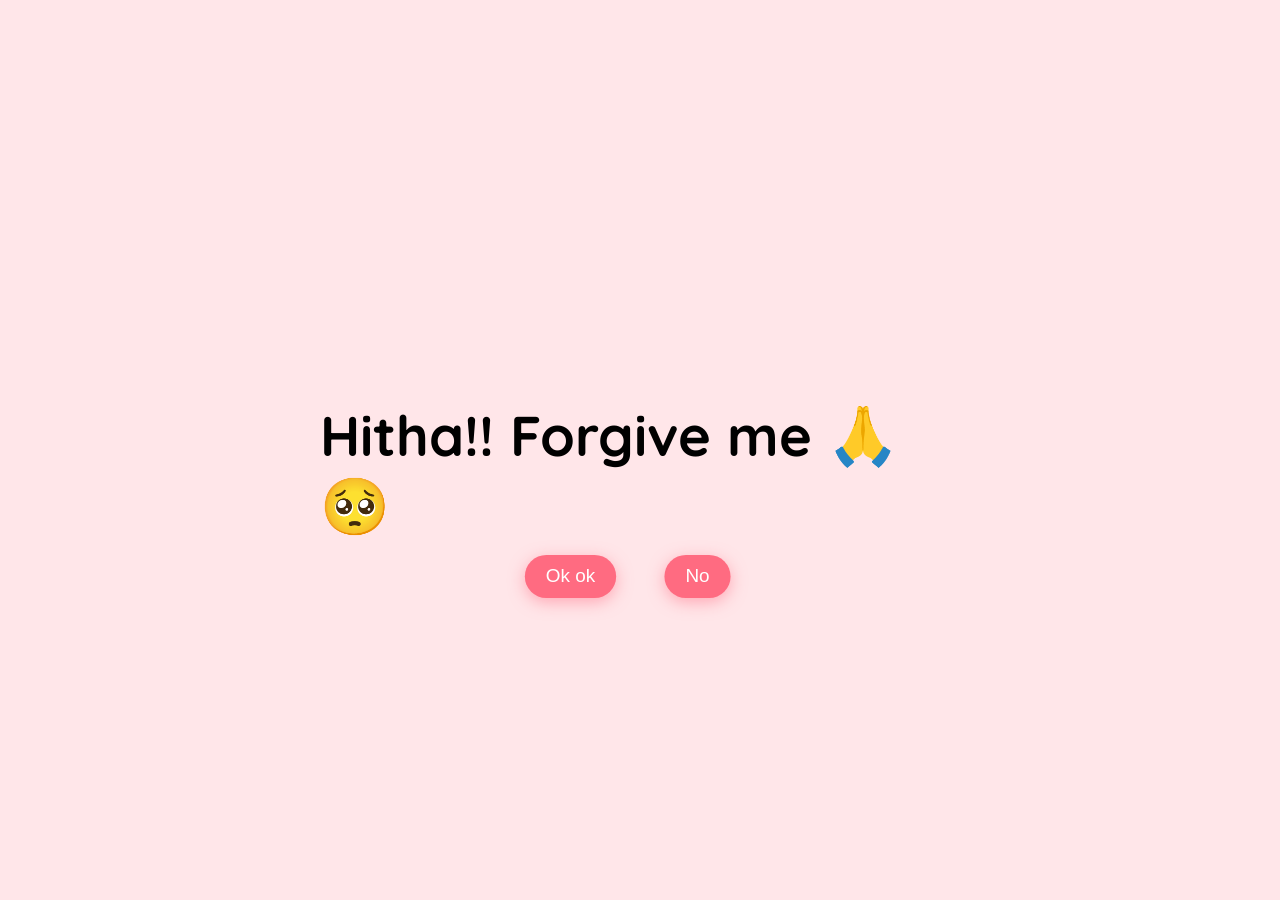
<file: index.html>
<!DOCTYPE html>
<html lang="en">

<head>
  <meta charset="UTF-8" />
  <meta name="viewport" content="width=device-width, initial-scale=1.0" />
  <link rel="preconnect" href="https://fonts.googleapis.com" />
  <link rel="preconnect" href="https://fonts.gstatic.com" crossorigin />
  <link href="https://fonts.googleapis.com/css2?family=Quicksand:wght@300..700&display=swap" rel="stylesheet" />
  <link rel="stylesheet" href="style.css" />
  <title>Sorry</title>
</head>

<body>

  <div class="question-container container">
    <video class="gif-result" style="width: 200px; height: 200px; margin-left: 250px;" src="Reply me love.mp4" autoplay
      muted loop></video>
    <h2 class="question">Hitha!! Forgive me 🙏🥺</h2>
    <div class="button-container">
      <button class="yes-btn btn js-yes-btn">Ok ok</button>
      <button class="no-btn btn js-no-btn">No</button>
    </div>
  </div>
  <div class="result-container container">
    <video class="gif-result" src="Love me.mp4" autoplay muted loop></video>
    <h2>I knew it😍!</h2>
  </div>

  <!-- Message Loading Component -->
  <div class="message-loading">
    <svg width="80" height="80" viewBox="0 0 24 24" xmlns="http://www.w3.org/2000/svg" class="message-loader">
      <circle cx="4" cy="12" r="2" fill="currentColor">
        <animate begin="0s" attributeName="cy" calcMode="spline" dur="0.6s" values="12;6;12"
          keySplines=".33,.66,.66,1;.33,0;.66,.33" repeatCount="indefinite" />
      </circle>

      <circle cx="12" cy="12" r="2" fill="currentColor">
        <animate begin="0.1s" attributeName="cy" calcMode="spline" dur="0.6s" values="12;6;12"
          keySplines=".33,.66,.66,1;.33,0;.66,.33" repeatCount="indefinite" />
      </circle>

      <circle cx="20" cy="12" r="2" fill="currentColor">
        <animate begin="0.2s" attributeName="cy" calcMode="spline" dur="0.6s" values="12;6;12"
          keySplines=".33,.66,.66,1;.33,0;.66,.33" repeatCount="indefinite" />
      </circle>
    </svg>
  </div>

  <script src="script.js"></script>

</body>

</html>
</file>
<file: style.css>
* {
  padding: 0;
  margin: 0;
  box-sizing: border-box;
}
body {
  display: grid;
  justify-content: center;
  align-items: center;
  background-color: #ffe6e9;
  font-family: "Quicksand", sans-serif;
}
.container {
  position: absolute;
  top: 50%;
  left: 50%;
  transform: translate(-50%, -50%);
  -o-transform: translate(-50%, -50%);
  -ms-transform: translate(-50%, -50%);
  -webkit-transform: translate(-50%, -50%);
  -moz-transform: translate(-100%, -50%);
  transition: 0.2s;
}

.question-container {
  position: absolute;
  top: 40%;
  left: 50%;
  transition: 0.2s;
}
.local-gif {
  width: 100%;
  max-width: 300px;
  border-radius: 10px;
  display: block;
  margin: 0 auto 3rem auto;
  pointer-events: none;
}

.question {
  font-size: 3.5rem;
  margin-bottom: 1rem;
}
.button-container {
  display: flex;
  justify-content: center;
  gap: 1.5rem;
}
.btn {
  position: absolute;
  border: none;
  border-radius: 50px;
  padding: 10px 20px;
  font-family: "Poppins", sans-serif;
  font-size: 18px;
  cursor: pointer;
  transition: all 0.3s ease;
  background-color: #ff6b81;
  color: white;
  transform: scale(1.05);
  box-shadow: 0px 4px 15px rgba(255, 107, 129, 0.5);
}
.btn:hover {
  background-color: #ffa4b1;
  transform: scale(1.1);
  box-shadow: 0px 6px 20px rgba(255, 107, 129, 0.7);
  text-shadow: 1px 1px 5px rgba(255, 182, 193, 0.8);
}

.yes-btn {
  right: 54%;
}
.no-btn {
  left: 54%;
}

.result-container {
  display: none;
  position: absolute;
  top: 40%;
  left: 50%;
  transform: translate(-50%, -50%);
  -o-transform: translate(-50%, -50%);
  -ms-transform: translate(-50%, -50%);
  -webkit-transform: translate(-50%, -50%);
  -moz-transform: translate(-100%, -50%);
  transition: 0.2s;
}
.gif-result {
  border-radius: 10px;
  margin-bottom: 2rem;
}
.result-container h2 {
  font-size: 3.2rem;
  text-align: center;
}

/* ========================================
   HUG LOADER
   - Chaser runs from left=-70px to left=178px  (248px, faster)
   - Chasee runs from left=-20px to left=178px  (198px, slower)
   - They meet at 70% of the 3s loop → 2.1s
   - 🤗 pops up, both fade, teleport back, fade in
======================================== */
.hug-loader {
  display: none;          /* JS sets to flex when active */
  position: fixed;
  inset: 0;
  background: rgba(255, 230, 233, 0.95);
  backdrop-filter: blur(10px);
  -webkit-backdrop-filter: blur(10px);
  z-index: 999;
  flex-direction: column;
  align-items: center;
  justify-content: center;
  gap: 1.4rem;
}

.hug-scene {
  position: relative;
  width: 280px;
  height: 80px;
}

.hug-fig {
  position: absolute;
  bottom: 0;
  font-size: 3rem;
  line-height: 1;
  user-select: none;
}

.hug-chaser {
  animation: hug-chaser-run 3s linear infinite;
}

.hug-chasee {
  animation: hug-chasee-run 3s linear infinite;
}

.hug-pop {
  position: absolute;
  font-size: 2.5rem;
  bottom: 52px;
  left: 158px;
  opacity: 0;
  user-select: none;
  animation: hug-pop-anim 3s ease-in-out infinite;
}

.hug-text {
  font-family: 'Quicksand', sans-serif;
  font-size: 1.15rem;
  font-weight: 700;
  color: #d63a5e;
  letter-spacing: 0.06em;
  animation: hug-text-pulse 1.5s ease-in-out infinite;
}

@keyframes hug-text-pulse {
  0%, 100% { opacity: 1; }
  50%       { opacity: 0.35; }
}

/* ── Chaser: -70px → 178px (248px in 70% of loop) ── */
@keyframes hug-chaser-run {
  0%   { left: -70px; transform: translateY(0);    opacity: 1; }
  6%   {              transform: translateY(-13px);             }
  12%  { left: -28px; transform: translateY(0);                }
  18%  {              transform: translateY(-13px);             }
  24%  { left:  15px; transform: translateY(0);                }
  30%  {              transform: translateY(-13px);             }
  36%  { left:  58px; transform: translateY(0);                }
  42%  {              transform: translateY(-13px);             }
  48%  { left: 101px; transform: translateY(0);                }
  54%  {              transform: translateY(-13px);             }
  60%  { left: 144px; transform: translateY(0);                }
  66%  {              transform: translateY(-10px);             }
  70%  { left: 178px; transform: translateY(0);    opacity: 1; }
  /* Hug! */
  77%  { left: 178px;                              opacity: 0; }
  /* Teleport back while invisible */
  78%  { left: -70px;                              opacity: 0; }
  97%  { left: -70px;                              opacity: 0; }
  100% { left: -70px; transform: translateY(0);    opacity: 1; }
}

/* ── Chasee: -20px → 178px (198px in 70% of loop) ── */
@keyframes hug-chasee-run {
  0%   { left: -20px; transform: translateY(0);    opacity: 1; }
  6%   {              transform: translateY(-10px);             }
  12%  { left:  14px; transform: translateY(0);                }
  18%  {              transform: translateY(-10px);             }
  24%  { left:  48px; transform: translateY(0);                }
  30%  {              transform: translateY(-10px);             }
  36%  { left:  82px; transform: translateY(0);                }
  42%  {              transform: translateY(-10px);             }
  48%  { left: 116px; transform: translateY(0);                }
  54%  {              transform: translateY(-10px);             }
  60%  { left: 150px; transform: translateY(0);                }
  66%  {              transform: translateY(-8px);              }
  70%  { left: 178px; transform: translateY(0);    opacity: 1; }
  /* Got caught! */
  77%  { left: 178px;                              opacity: 0; }
  /* Teleport back while invisible */
  78%  { left: -20px;                              opacity: 0; }
  97%  { left: -20px;                              opacity: 0; }
  100% { left: -20px; transform: translateY(0);    opacity: 1; }
}

/* ── Hug emoji pops up when they meet ── */
@keyframes hug-pop-anim {
  0%,  66% { opacity: 0; transform: scale(0.3) translateY(0);    }
  73%      { opacity: 1; transform: scale(1.5) translateY(-20px); }
  83%      { opacity: 1; transform: scale(1.1) translateY(-10px); }
  93%      { opacity: 0; transform: scale(0.7) translateY(-5px);  }
  100%     { opacity: 0; }
}

/* ========================================
   MESSAGE LOADING COMPONENT
======================================== */
.message-loading {
  display: none;
  position: fixed;
  inset: 0;
  background: rgba(255, 230, 233, 0.95);
  backdrop-filter: blur(10px);
  -webkit-backdrop-filter: blur(10px);
  z-index: 999;
  align-items: center;
  justify-content: center;
  color: #ff6b81;
}

.message-loader {
  color: currentColor;
  width: 50px;
  height: 50px;
}
</file>
